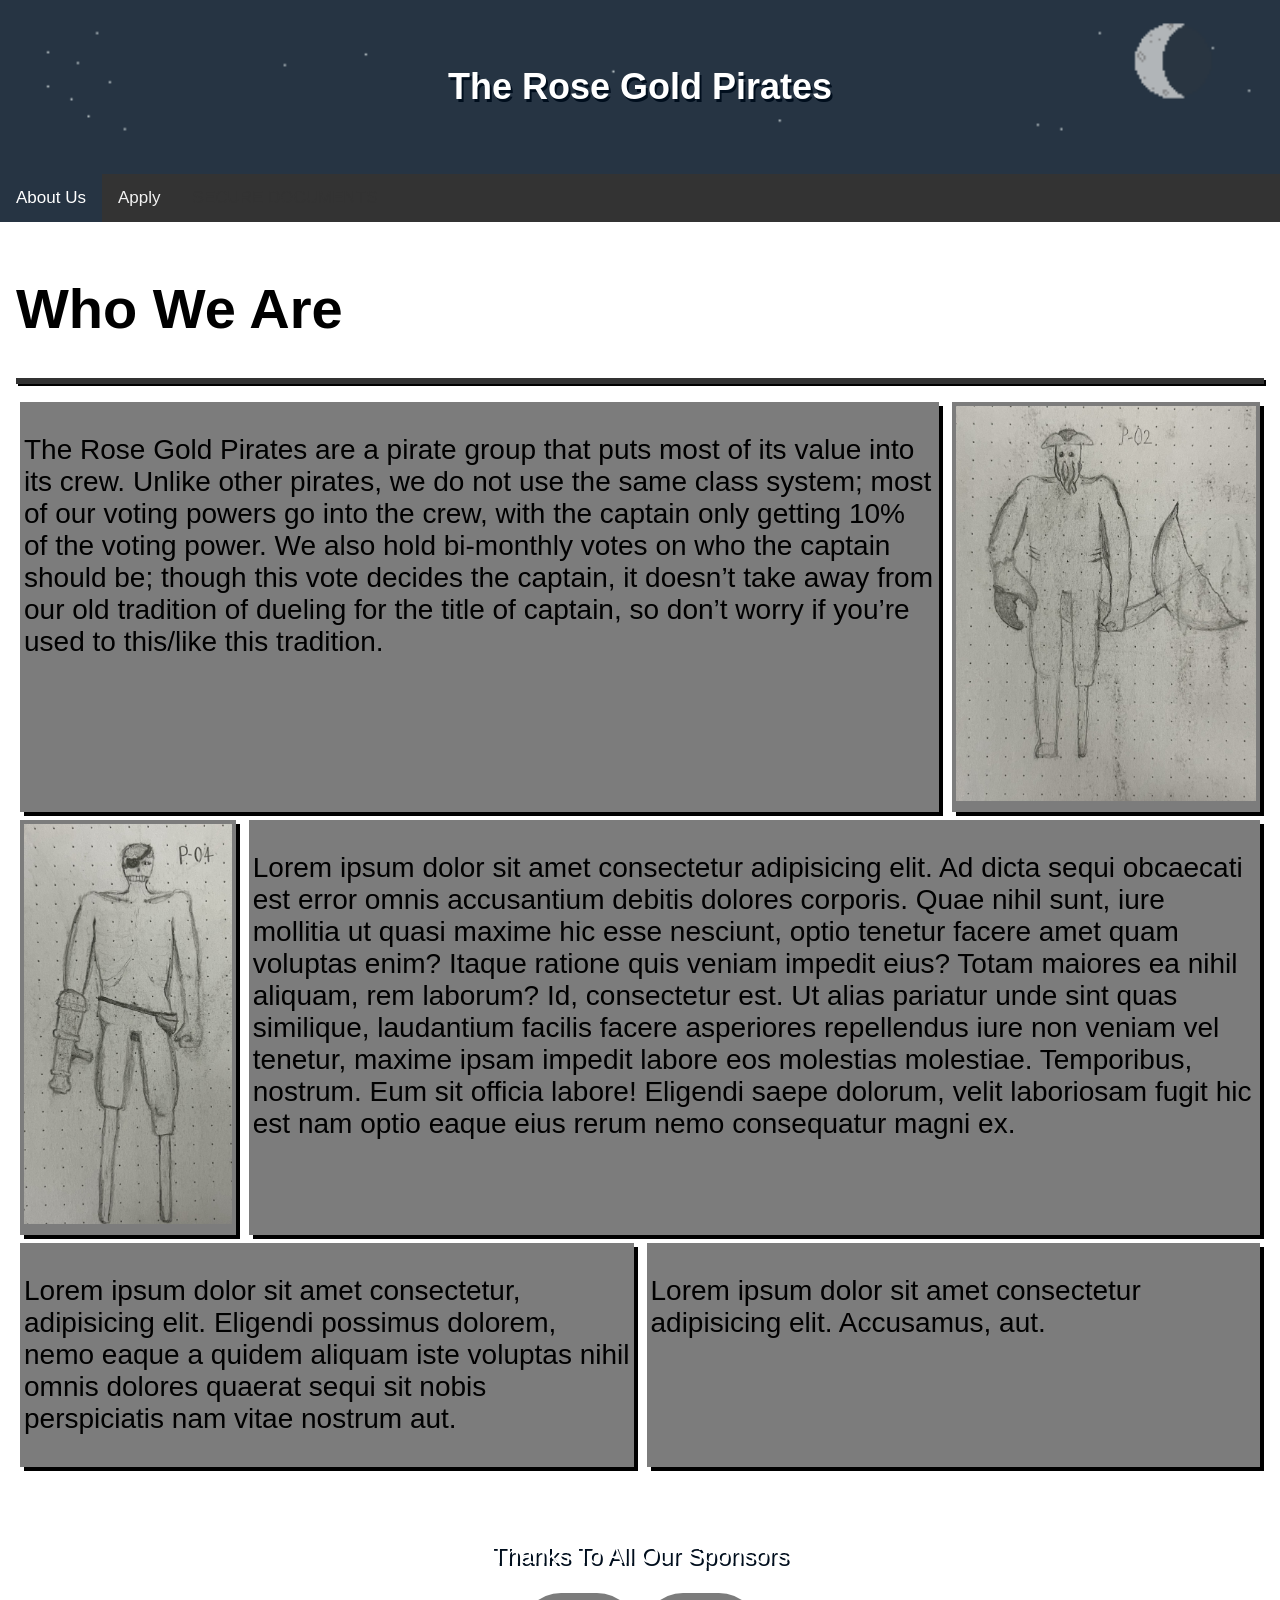
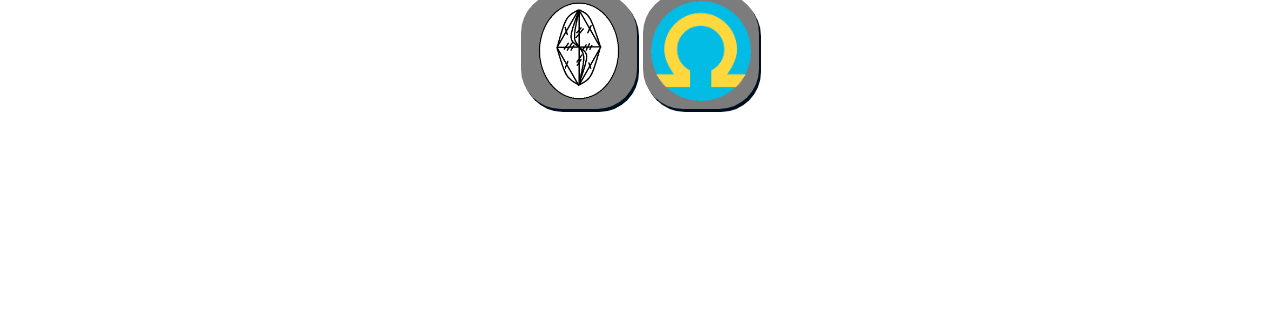
<file: index.html>
<!DOCTYPE html>
<html>
<head>
  <meta charset="UTF-8">
  <meta name="viewport" content="width=device-width, initial-scale=1.0">
  <title>Home Page</title>
  <link rel="stylesheet" href="style.css">
</head>
<body>
<header><p><strong>The Rose Gold Pirates</strong></p></header>

<nav>
  <a class="active" href="index.html">About Us</a>
  <a href="apply.html">Apply</a>
  <a href="https://docs.google.com/document/d/1ZhCrqAEcyT2Fp6_aXvhotrJBmGA_-lsJS_5qmQhx7cQ/edit?tab=t.0" style="color: #333">SECURE DOCUMENTS</a>
</nav>

<main>
  <h1>Who We Are</h1>
  <hr>
  <div class="left-right-auto-right">
    <div class="left-up">
      <p>The Rose Gold Pirates are a pirate group that puts most of its value into its crew. Unlike other pirates, we do not use the same class system; most of our voting powers go into the crew, with the captain only getting 10% of the voting power. We also hold bi-monthly votes on who the captain should be; though this vote decides the captain, it doesn’t take away from our old tradition of dueling for the title of captain, so don’t worry if you’re used to this/like this tradition.</p>
    </div>
    <div class="right-up">
      <img src="images/captain.jpg">
    </div>
  </div>
  <div class="left-right-auto-left">
    <div class="right-up">
      <p>Lorem ipsum dolor sit amet consectetur adipisicing elit. Ad dicta sequi obcaecati est error omnis accusantium debitis dolores corporis. Quae nihil sunt, iure mollitia ut quasi maxime hic esse nesciunt, optio tenetur facere amet quam voluptas enim? Itaque ratione quis veniam impedit eius? Totam maiores ea nihil aliquam, rem laborum? Id, consectetur est. Ut alias pariatur unde sint quas similique, laudantium facilis facere asperiores repellendus iure non veniam vel tenetur, maxime ipsam impedit labore eos molestias molestiae. Temporibus, nostrum. Eum sit officia labore! Eligendi saepe dolorum, velit laboriosam fugit hic est nam optio eaque eius rerum nemo consequatur magni ex.</p>
    </div>
    <div class="left-up">
      <img src="images/crew-member.jpg">
    </div>
  </div>
  <div class="left-right">
    <div class="left-up">
      <p>Lorem ipsum dolor sit amet consectetur, adipisicing elit. Eligendi possimus dolorem, nemo eaque a quidem aliquam iste voluptas nihil omnis dolores quaerat sequi sit nobis perspiciatis nam vitae nostrum aut.</p>
    </div>
    <div class="right-up">
      <p>Lorem ipsum dolor sit amet consectetur adipisicing elit. Accusamus, aut.</p>
    </div>
  </div>
</main>
<footer>
  <p>Thanks To All Our Sponsors</p>
  <a><img src="images/Wrath-Sponsor.png"></a>
  <a href="https://www.omegamart.com/"><img src="images/O-O-O-OMEGA-MART.png"></a>
  <br><br><br><br><br><br><br>
</footer>
</body>
</html>
</file>
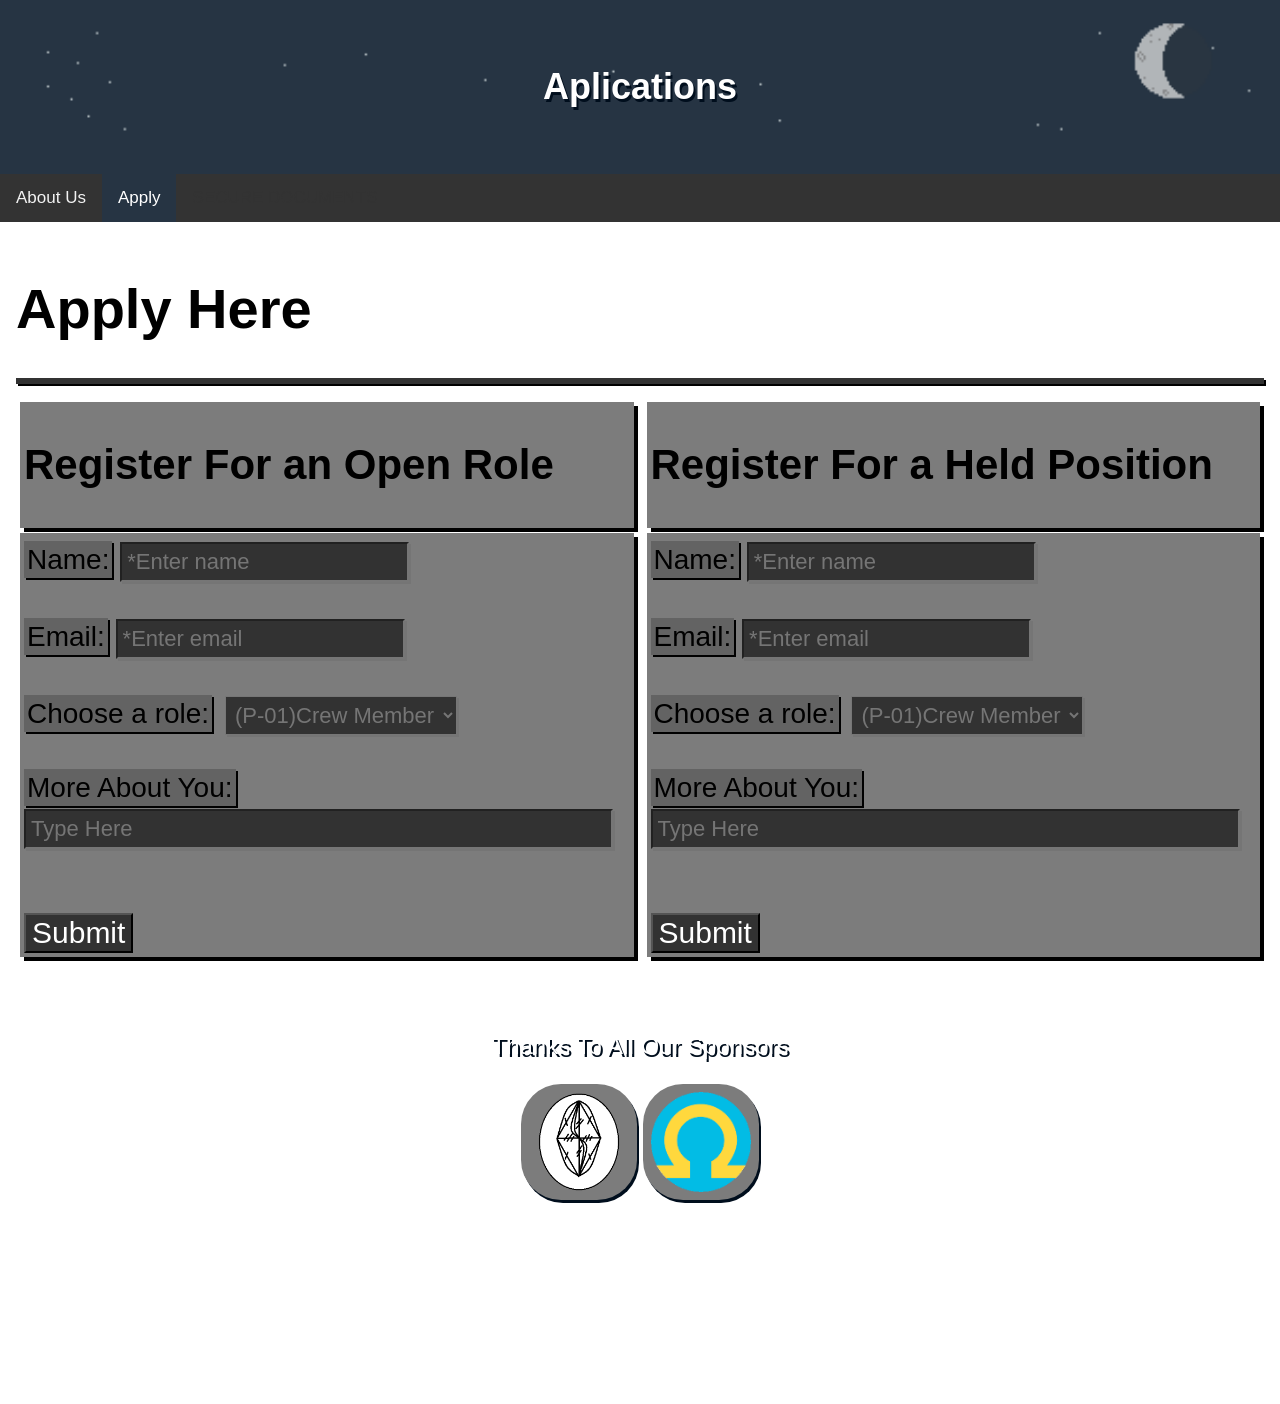
<file: apply.html>
<!DOCTYPE html>
<html>
<head>
  <meta charset="UTF-8">
  <meta name="viewport" content="width=device-width, initial-scale=1.0">
  <title>Home Page</title>
  <link rel="stylesheet" href="style.css">
</head>
<body>
<header><p><strong>Aplications</strong></p></header>

<nav>
  <a href="index.html">About Us</a>
  <a class="active" href="apply.html">Apply</a>
  <a href="https://docs.google.com/document/d/1ZhCrqAEcyT2Fp6_aXvhotrJBmGA_-lsJS_5qmQhx7cQ/edit?tab=t.0" style="color: #333">SECURE DOCUMENTS</a>
</nav>

<main>
  <h1>Apply Here</h1>
  <hr>
  <div class="left-right">
    <form id="left_form" class="form">
    
      <div class="left-up">
        <h2>Register For an Open Role</h2>
      </div>
      <div class="left-down" style="margin: 5px 4px">
        <div class="form-control">
          <label for="name">Name:</label>
          <input type="text" id="left_name" placeholder="*Enter name"><br>
          <span id="left_name_error"></span>
        </div>
        
        
        <div class="form-control">
          <label for="email">Email:</label>
          <input type="text" id="left_email" placeholder="*Enter email"><br>
          <span id="left_email_error"></span>
        </div>

        <label for="left_role">Choose a role:</label>
        <select id="left_role" name="left_role">
          <option value="p01">(P-01)Crew Member</option>
          <option value="p02">(P-02)Captain</option>
          <option value="p03">(P-03)Helmsman</option>
          <option value="p04">(P-04)Crew Member</option>
        </select>

        <br><br>
        <div class="form-control">
          <label for="more_info">More About You:</label><br>
          <input style="width: 95%" type="text" id="more_info" placeholder="Type Here">
        </div>

        <br><br>
        <button type="submit">Submit</button>
      </div>
    </form>




    <form id="right_form" class="form">
      <div class="right-up">
        <h2>Register For a Held Position</h2>
      </div>
      <div class="right-down" style="margin: 5px 4px">
        <div class="form-control">
          <label for="name">Name:</label>
          <input type="text" id="right_name" placeholder="*Enter name"><br>
          <span id="right_name_error"></span>
        </div>


        <div class="form-control">
          <label for="email">Email:</label>
          <input type="text" id="right_email" placeholder="*Enter email"><br>
          <span id="right_email_error"></span>
        </div>

        <label for="right_role">Choose a role:</label>
        <select id="right_role" name="right_role">
          <option value="p01">(P-01)Crew Member</option>
          <option value="p02">(P-02)Captain</option>
          <option value="p03">(P-03)Helmsman</option>
          <option value="p04">(P-04)Crew Member</option>
        </select>

        <br><br>
        <div class="form-control">
          <label for="more_info">More About You:</label><br>
          <input style="width: 95%" type="text" id="more_info" placeholder="Type Here">
        </div>

        <br><br>
        <button type="submit">Submit</button>
      </div>
    
    </form>
  </div>
</main>
<footer>
  <p>Thanks To All Our Sponsors</p>
  <a><img src="images/Wrath-Sponsor.png"></a>
  <a href="https://www.omegamart.com/"><img src="images/O-O-O-OMEGA-MART.png"></a>
  <br><br><br><br><br><br><br>
</footer>
<script src="apply.js"></script>
</body>
</html>
</file>
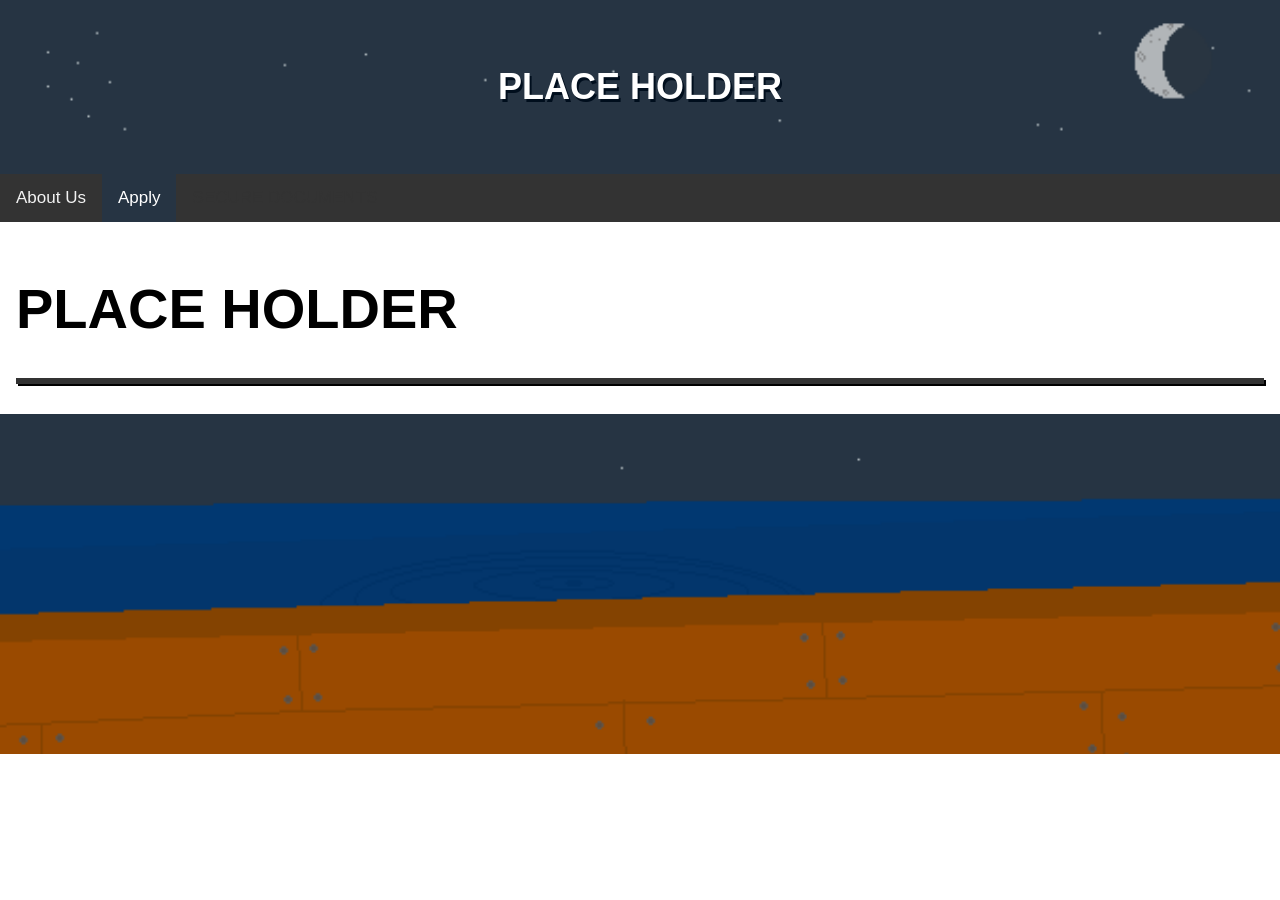
<file: secondary.html>
<!DOCTYPE html>
<html>
<head>
  <meta charset="UTF-8">
  <meta name="viewport" content="width=device-width, initial-scale=1.0">
  <title>Home Page</title>
  <link rel="stylesheet" href="style.css">
</head>
<body>
<header><p><strong>PLACE HOLDER</strong></p></header>

<nav>
  <a href="index.html">About Us</a>
  <a class="active" href="secondary.html">Apply</a>
  <a href="https://docs.google.com/document/d/1ZhCrqAEcyT2Fp6_aXvhotrJBmGA_-lsJS_5qmQhx7cQ/edit?tab=t.0" style="color: #333">SECURE DOCUMENTS</a>
</nav>

<main>
  <h1>PLACE HOLDER</h1>
  <hr>
</main>
<footer><br><br><br><br><br><br><br><br><br><br></footer>
</body>
</html>
</file>
<file: style.css>
/* The vast majority of CSS will be in this file */
/* All code in this file will be organized into parts, each part will have a short description beforehand, and will have 4 blank lines after said section is done */
/* Sections may have notes to describe a small sub-section, sub-section will end with an empty line */




/* General CSS(effects the whole page, all of one ellement, or is used on most/all pages */
/* Aplied everywhere */
:root {
  --background-color: rgb(255, 255, 255);
  --wallpaper-image: url(images/Sailors-9th.png);
  --primary-color: rgb(0, 0, 0);
  --secondary-color: rgb(124, 124, 124);
  --tertiary-color: rgb(50, 50, 50);
  --caption-color: rgb(180, 180, 180);
  --highlighter: rgb(38, 52, 67);
  --shadows: rgb(0, 14, 29);
}
body {
  margin: 0;
  font-size: 28px;
  font-family: Arial, Helvetica, sans-serif;
}
main {
  padding: 16px;
}
hr {
  border: 3px solid var(--tertiary-color);
  box-shadow: 2px 2px;
}
.layered {
  margin: 4px;
  padding: 4px;
  box-shadow: 4px 4px;
  background-color: var(--secondary-color);
}

label {
  background-color: rgb(99, 99, 99);
  box-shadow: 2px 2px;
  padding: 3px;
  margin: 5px 0px 0px;
}
input {
  background-color: var(--tertiary-color);
  box-shadow: 2px 2px;
  padding: 5px;
  margin: 5px 0px 0px;
  font-size: 22px;
  color: rgb(117, 117, 117);
}
span {
  font-size: 15px;
  padding: 1px;
  margin: 1px;
  color: rgb(73, 73, 73);
}
select {
  background-color: var(--tertiary-color);
  box-shadow: 2px 2px;
  padding: 5px;
  margin: 5px;
  font-size: 22px;
  color: rgb(117, 117, 117);
}
button {
  background-color: var(--tertiary-color);
  color: white;
  font-size: 30px;
}

/* header and footer */
header {
  background-image: var(--wallpaper-image);
  background-repeat: no-repeat;
  background-attachment: fixed;
  background-size: 100%;

  color: white;
  font-size: 36px;
  padding: 30px;
  text-align: center;
  text-shadow: 2px 3px var(--shadows);
}
footer {
  background-image: url(images/Sailors-9th-But-Tall.png);
  background-repeat: no-repeat;
  background-attachment: fixed;
  background-size: 100%;
  background-position: bottom;

  color: white;
  font-size: 24px;
  padding: 30px;
  text-align: center;
  text-shadow: 2px 3px var(--shadows);
}

footer img {
  border-radius: 40px;
  background-color: var(--secondary-color);
  box-shadow: 2px 3px var(--shadows);
  max-width: 100px;
  padding: 8px;
}
/* navbar css */
nav {
  position: sticky;
  top: 0;
  overflow: hidden;
  background-color: #333;
}
nav a {
  float: left;
  display: block;
  color: #f2f2f2;
  text-align: center;
  padding: 14px 16px;
  text-decoration: none;
  font-size: 17px;
}
nav a:hover {
  background-color: #ddd;
  color: black;
}
nav a:active {
  background-color: var(--highlighter);
  color: white;
}
nav .active {
  background-color: var(--highlighter);
  color: white;
}




/* simple grid-template-areas css */
.container {
  display: grid;
  grid-template-areas:
    "header header"
    "image content"
    "footer footer";
  grid-template-columns: 1.5fr 2.5fr;
  gap: 3px;
  padding: 20px;
}
/* set teplate area names */
.grid-header {
  grid-area: header;
  text-align: center;
  background-color: red;
}
.grid-image {
  grid-area: image;
  background-color: orange;
}
.grid-content {
  grid-area: content;
  background-color: purple;
}
.grid-footer {
  grid-area: footer;
  text-align: center;  
  background-color: aqua;
}




/* left right image formating */
.left-right {
  display: grid;
  grid-template-columns: 1fr 1fr;

  column-gap: 5px;
  grid-template-areas: 
  "left-up right-up"
  "left-down right-down"
}
.left-right img {
  max-width: 300px;
  max-height: 400px
}
.left-right-auto-right img {
  max-width: 300px;
  max-height: 400px
}
.left-right-auto-left img {
  max-width: 300px;
  max-height: 400px
}
.left-right .left-up {
  grid-area: left-up;
  margin: 4px;
  padding: 4px;
  box-shadow: 4px 4px;
  background-color: var(--secondary-color);
}
.left-right .left-down {
  grid-area: left-down;
  margin: 4px;
  padding: 4px;
  box-shadow: 4px 4px;
  background-color: var(--secondary-color);
}
.left-right .right-up {
  grid-area: right-up;
  margin: 4px;
  padding: 4px;
  box-shadow: 4px 4px;
  background-color: var(--secondary-color);
}
.left-right .right-down {
  grid-area: right-down;
  margin: 4px;
  padding: 4px;
  box-shadow: 4px 4px;
  background-color: var(--secondary-color);
}

/* right side of fromat is set to auto */
.left-right-auto-right {
  display: grid;
  grid-template-columns: 1fr auto;

  column-gap: 5px;
  grid-template-areas: 
  "left-up right-up"
  "left-down right-down"
}
.left-right-caption {
  font-size: small;
  text-align: right;
  padding: 1px;
  margin: 1px;
  color: var(--caption-color)

}
.left-right-auto-right img {
  max-width: 300px;
}
.left-right-auto-right .left-up {
  grid-area: left-up;
  margin: 4px;
  padding: 4px;
  box-shadow: 4px 4px;
  background-color: var(--secondary-color);
}
.left-right-auto-right .left-down {
  grid-area: left-down;
  margin: 4px;
  padding: 4px;
  box-shadow: 4px 4px;
  background-color: var(--secondary-color);
}
.left-right-auto-right .right-up {
  grid-area: right-up;
  margin: 4px;
  padding: 4px;
  box-shadow: 4px 4px;
  background-color: var(--secondary-color);
}
.left-right-auto-right .right-down {
  grid-area: right-down;
  margin: 4px;
  padding: 4px;
  box-shadow: 4px 4px;
  background-color: var(--secondary-color);
}

/* left side of format is set to auto */
.left-right-auto-left {
  display: grid;
  grid-template-columns: auto 1fr;

  column-gap: 5px;
  grid-template-areas: 
  "left-up right-up"
  "left-down right-down"
}
.left-right-auto-left img {
  max-width: 300px;
}
.left-right-auto-left .left-up {
  grid-area: left-up;
  margin: 4px;
  padding: 4px;
  box-shadow: 4px 4px;
  background-color: var(--secondary-color);
}
.left-right-auto-left .left-down {
  grid-area: left-down;
  margin: 4px;
  padding: 4px;
  box-shadow: 4px 4px;
  background-color: var(--secondary-color);
}
.left-right-auto-left .right-up {
  grid-area: right-up;
  margin: 4px;
  padding: 4px;
  box-shadow: 4px 4px;
  background-color: var(--secondary-color);
}
.left-right-auto-left .right-down {
  grid-area: right-down;
  margin: 4px;
  padding: 4px;
  box-shadow: 4px 4px;
  background-color: var(--secondary-color);
}







/* Mobile View */
@media (max-width: 600px) {
  :root {
  --background-color: rgb(255, 255, 255);
  --wallpaper-image: url(images/Sailors-9th.png);
  --primary-color: rgb(0, 0, 0);
  --secondary-color: rgb(124, 124, 124);
  --tertiary-color: rgb(50, 50, 50);
  --caption-color: rgb(180, 180, 180);
  --highlighter: rgb(38, 52, 67);
  --shadows: rgb(0, 14, 29);
}
body {
  margin: 0;
  font-size: 28px;
  font-family: Arial, Helvetica, sans-serif;
}
main {
  padding: 16px;
}
hr {
  border: 3px solid var(--tertiary-color);
  box-shadow: 2px 2px;
}
.layered {
  margin: 4px;
  padding: 4px;
  box-shadow: 4px 4px;
  background-color: var(--secondary-color);
}

/* header and footer */
header {
  background-image: var(--wallpaper-image);
  background-repeat: no-repeat;
  background-attachment: fixed;
  background-size: 100%;

  color: white;
  font-size: 36px;
  padding: 30px;
  text-align: center;
  text-shadow: 2px 3px var(--shadows);
}
footer {
  background-image: url(images/Sailors-9th-But-Tall.png);
  background-repeat: no-repeat;
  background-attachment: fixed;
  background-size: 100%;
  background-position: bottom;

  color: white;
  font-size: 24px;
  padding: 30px;
  text-align: center;
  text-shadow: 2px 3px var(--shadows);
}

footer img {
  border-radius: 20px;
  background-color: var(--secondary-color);
  box-shadow: 2px 3px var(--shadows);
  max-width: 60px;
  padding: 8px;
}
/* navbar css */
nav {
  position: sticky;
  top: 0;
  overflow: hidden;
  background-color: #333;
}
nav a {
  float: left;
  display: block;
  color: #f2f2f2;
  text-align: center;
  padding: 14px 16px;
  text-decoration: none;
  font-size: 17px;
}
nav a:hover {
  background-color: #ddd;
  color: black;
}
nav a:active {
  background-color: var(--highlighter);
  color: white;
}
nav .active {
  background-color: var(--highlighter);
  color: white;
}




/* simple grid-template-areas css */
.container {
  display: grid;
  grid-template-areas:
    "header header"
    "image content"
    "footer footer";
  grid-template-columns: 1.5fr 2.5fr;
  gap: 3px;
  padding: 20px;
}
/* set teplate area names */
.grid-header {
  grid-area: header;
  text-align: center;
  background-color: red;
}
.grid-image {
  grid-area: image;
  background-color: orange;
}
.grid-content {
  grid-area: content;
  background-color: purple;
}
.grid-footer {
  grid-area: footer;
  text-align: center;  
  background-color: aqua;
}




/* left right image formating */
.left-right {
  display: grid;
  grid-template-columns: 1fr;
  justify-items: center;
  text-align: center;
  column-gap: 5px;
  grid-template-areas: 
  "left-up"
  "right-up"
  "left-down"
  "right-down"
}

.left-right .left-up {
  grid-area: left-up;
  margin: 4px;
  padding: 4px;
  box-shadow: 4px 4px;
  background-color: var(--secondary-color);
}
.left-right .left-down {
  grid-area: left-down;
  margin: 4px;
  padding: 4px;
  box-shadow: 4px 4px;
  background-color: var(--secondary-color);
}
.left-right .right-up {
  grid-area: right-up;
  margin: 4px;
  padding: 4px;
  box-shadow: 4px 4px;
  background-color: var(--secondary-color);
}
.left-right .right-down {
  grid-area: right-down;
  margin: 4px;
  padding: 4px;
  box-shadow: 4px 4px;
  background-color: var(--secondary-color);
}

/* right side of fromat is set to auto */
.left-right-auto-right {
  display: grid;
  grid-template-columns: 1fr;
  justify-items: center;
  text-align: center;
  column-gap: 5px;
  grid-template-areas: 
  "left-up"
  "right-up"
  "left-down"
  "right-down"
}
.left-right-caption {
  font-size: small;
  text-align: right;
  padding: 1px;
  margin: 1px;
  color: var(--caption-color)

}

.left-right-auto-right .left-up {
  grid-area: left-up;
  margin: 4px;
  padding: 4px;
  box-shadow: 4px 4px;
  background-color: var(--secondary-color);
}
.left-right-auto-right .left-down {
  grid-area: left-down;
  margin: 4px;
  padding: 4px;
  box-shadow: 4px 4px;
  background-color: var(--secondary-color);
}
.left-right-auto-right .right-up {
  grid-area: right-up;
  margin: 4px;
  padding: 4px;
  box-shadow: 4px 4px;
  background-color: var(--secondary-color);
}
.left-right-auto-right .right-down {
  grid-area: right-down;
  margin: 4px;
  padding: 4px;
  box-shadow: 4px 4px;
  background-color: var(--secondary-color);
}

/* left side of format is set to auto */
.left-right-auto-left {
  display: grid;
  grid-template-columns: 1fr;
  justify-items: center;
  text-align: center;
  column-gap: 5px;
  grid-template-areas: 
  "left-up"
  "right-up"
  "left-down"
  "right-down"
}

.left-right-auto-left .left-up {
  grid-area: left-up;
  margin: 4px;
  padding: 4px;
  box-shadow: 4px 4px;
  background-color: var(--secondary-color);
}
.left-right-auto-left .left-down {
  grid-area: left-down;
  margin: 4px;
  padding: 4px;
  box-shadow: 4px 4px;
  background-color: var(--secondary-color);
}
.left-right-auto-left .right-up {
  grid-area: right-up;
  margin: 4px;
  padding: 4px;
  box-shadow: 4px 4px;
  background-color: var(--secondary-color);
}
.left-right-auto-left .right-down {
  grid-area: right-down;
  margin: 4px;
  padding: 4px;
  box-shadow: 4px 4px;
  background-color: var(--secondary-color);
}
}
</file>
